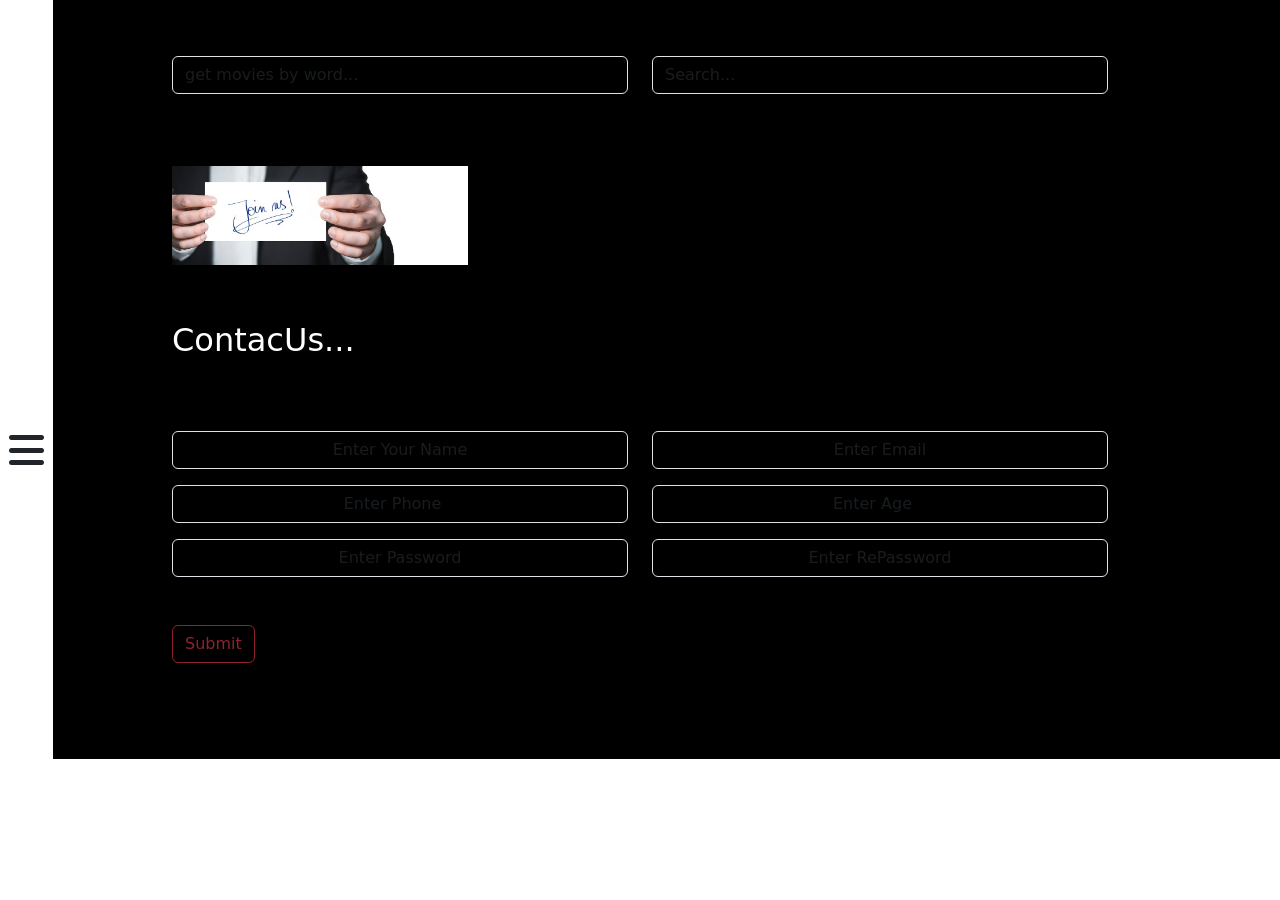
<file: index.html>
<!DOCTYPE html>
<html lang="en">
<head>

  <link rel="stylesheet" href="style.css">
  <link rel="stylesheet" href="اضافات/bootstrap.min.css">
  <link rel="stylesheet" href="اضافات/all.min.css">
  <link rel="stylesheet" href="اضافات/bootstrap.bundle.js">
 
 

    <meta charset="UTF-8">
    <meta http-equiv="X-UA-Compatible" content="IE=edge">
    <meta name="viewport" content="width=device-width, initial-scale=1.0">
    <title>Document</title>
</head>
<body >


<section class="HomeSection  pt-5">
  <div class="Home ">
    <div class="container">
      
        <div class="row  mb-5 mt-2">
          <div class="col-xl-6 col-lg-6 col-md-12 col-sm-12 col-xs-12">
            <input class="form-control Search_By_word " style="background-color: rgb(0, 0, 0)"  placeholder="get movies by word..." type="text">
          </div>
          <div class="col-xl-6 col-lg-6 col-md-12 col-sm-12 col-xs-12">
            <input class="form-control Search_By_letter  " style="background-color: rgb(0, 0, 0)" placeholder="Search..." type="text">
          </div>
        </div>
      
        <div class="row All_Img_Home  g-4 mt-2">
            <div class="col-4  rounded-2">
                <div class="Home_img_lyar position-relative ">
                    <div class="Home_img   ">
                      <img class="w-100" src="invitation-2508607__340.jpg" alt="">

                    </div>

                    <div class="layer_Home bg-success  position-absolute  align-items-center">
                         <h5 class="text-white ms-2">omar</h4>

                    </div>
                </div>
            </div>

        </div>
    </div>

    <div class="nav   vh-100 col-xl-2    col-sm-2  col-xs-4 d-flex position-fixed">
       <div class="nav_lest bg-black col-md-9 d-flex flex-wrap">
          <div class="lestS    h-50 w-100 flex-wrap position-relative">
            <div class="lestS_linkes  position-absolute  w-100">
              <li class="Now_playing d-block pt-3 ps-3 text-decoration-none text-white" >
                <a id="Now_playing" >Now playing</a> 
              </li>
              <li class="Popular d-block mt-2 ps-3 text-decoration-none text-white" href="">
                <a id="Popular"v>Popular</a> 
              </li>
              <li class="Top_Rated d-block mt-2 ps-3 text-decoration-none text-white"  >
                <a id="Top_Rated" >Top Rated</a>
              </li>
              <li class="Trending d-block mt-2 ps-3 text-decoration-none text-white" href="">
                <a id="Trending" >Trending</a>

              </li>
              <li class="Upcoming d-block mt-2 ps-3 text-decoration-none text-white" href="">
                <a id="Upcoming" >Upcoming</a>
              </li>
              <li class="Contact_Us d-block mt-2 ps-3 text-decoration-none text-white" href="">
                <a id="Contact_Us " class="text-decoration-none text-white" href="#ReGex">Contact Us</a>
              </li>
            </div>
          </div>



          <div class="nav_lest_text_icon w-100 position-relative  text-center">
            <a class="Choosecolor ms-2 text-decoration-none text-white mb-2 ">Choose a background color : </a>
              <div class="Choose_color  d-flex justify-content-center   position-absolute  m-auto mb-2">
                   <!-- <div class="col ">
                      <div class="Icone_color ms-1 rounded-2">
                        
                      </div>
                   </div> -->

                    <div class="col">
                      <div class="Icone_color ms-1 rounded-2">
                        
                      </div>
                    </div>

                    <div class="col">
                      <div class="Icone_color ms-1 rounded-2">
                        
                      </div>
                    </div>

                    <div class="col">
                      <div class="Icone_color ms-1 rounded-2">
                        
                      </div>
                    </div>

                    <div class="col">
                      <div class="Icone_color ms-1 rounded-2">
                        
                      </div>
                   </div>

                    <div class="col">
                      <div class="Icone_color ms-1 rounded-2">
                        
                      </div>
                    </div>

              </div>
              <button class="New_Colors d-block mt-5 m-auto border-0 rounded-2 bg-warning p-1 ps-3 pe-3">New colors</button>
           
          </div>
          
       </div>
       <div class="nav_icone bg-white col-md-3 d-flex align-items-center justify-content-center">
           <i class="fa-solid iconn  fa-bars fs-1 OpenNav"></i>
           
       </div>
    </div>
  </div>

</section>



<section id="ReGex" class="pt-2 ReGex pb-5">
  <div class="container pb-5">
    <h2 class="pt-5 pb-5 text-white">ContacUs...</h2>

    <div class="row">

      <div class="col-xl-6 col-md-12 col-sm-12 mt-3">
        <div class="">
          <input class="NameInput form-control text-center " style="background-color: rgb(0, 0, 0)" placeholder="Enter Your Name" type="text">

          <div class="alertName   rounded-2 ">
             <p class="Text_alertName  ps-3 p-2">Your Name is not valid</p>
          </div>
        </div>
      </div>

      <div class="col-xl-6 col-md-12 col-sm-12 mt-3">
        <div class="">
          <input class="EmailInput form-control text-center" style="background-color: rgb(0, 0, 0)" placeholder="Enter Email" type="Email">

          <div class="alertEmail  rounded-2 ">
             <p class="Text_alertEmail  ps-3 p-2">entre valid email</p>
          </div>
        </div>
      </div>

      <div class="col-xl-6 col-md-12 col-sm-12 mt-3">
        <div class="">
          <input class="PhoneInput form-control text-center" style="background-color: rgb(0, 0, 0)" placeholder="Enter Phone" type="number">

          <div class="alertPhone  rounded-2 ">
             <p class="Text_alertPhone  ps-3 p-2">entre valid phone </p>
          </div>
        </div>
      </div>

      <div class="col-xl-6 col-md-12 col-sm-12 mt-3">
        <div class="">
          <input class="AgeInput form-control text-center" style="background-color: rgb(0, 0, 0)" placeholder="Enter Age" type="number">

          <div class="alertAge  rounded-2 ">
             <p class="Text_alertAge  ps-3 p-2">entre valid Age</p>
          </div>
        </div>
      </div>

      <div class="col-xl-6 col-md-12 col-sm-12 mt-3">
        <div class="">
          <input class="PasswordInput form-control text-center" style="background-color: rgb(0, 0, 0)" placeholder="Enter Password" type="password">

          <div class="alertPassword  rounded-2 ">
             <p class="Text_alertPassword ps-3 p-2">entre valid password *Minimum eight characters, at least one letter and one number:*</p>
          </div>
        </div>
      </div>

      <div class="col-xl-6 col-md-12 col-sm-12 mt-3">
        <div class="">
          <input class="RePasswordInput form-control text-center" style="background-color: rgb(0, 0, 0)" placeholder="Enter RePassword" type="password">

          <div class="alertRePassword  rounded-2 ">
             <p class="Text_alertRePassword ps-3 p-2">entre valid password</p>
          </div>
        </div>
      </div>


    </div>
    <button type="button" class="butTest btn btn-outline-danger mt-5"  >Submit</button>
  </div>

</section>

    <script  src="jquery-3.6.3.js"></script> 
    <script type="module" src="mine.js"></script>
    <script src="اضافات/bootstrap.bundle.js"></script>
</body>
</html>
</file>
<file: style.css>
.container{
  width: 75% !important;
}
.nav{
  /* width: 15%; */
z-index: 999;
  position:absolute;
  top: 0;
  right: 0;
  left: 0;
  bottom: 0;
}
.nav_lest{
  /* width: 75%; */
}
.layer_Home{
transition: all .7s;

top: 100%; 
bottom:0;
left:0;
right: 0;
background-color: rgba(215, 215, 215, 0.731);
overflow: hidden;
}


.Home_img_lyar:hover .layer_Home{
  top: 0; 
 
}

.layer_search{
  transition: all 1s;
display: flex;
top: 0; 
bottom:0;
left:0;
right: 0;
}
  

.lestS_linkes li{
  padding-bottom: 100px;
  transition: all .7s;
}
.lestS_linkes li:hover{
color: tomato !important;
}

.lestS_linkes{
  top: 100%;
 
}
.lestS{
  overflow: hidden;
}

 #search{
  display: none;
 }

 .All_Img_Home{
  display: block;
 
 }

 .Icone_color{
  width: 20px;
  height: 20px;
  background-color: rgb(24, 24, 42);
 }

 .Choosecolor{
  font-size: 11px;
 }
 .HomeSection , .form-control , .ReGex{
  background-color: black ;
 }

 .Choose_color
 {
  
/* width: 84%; */
right: 100%;
top: 15%;
 }

 .New_Colors{
  font-size: 11px;
  transition: all .5s;
 }
 .New_Colors:hover{
  background-color: rgb(189, 137, 3) !important;
 }

 .alertPassword , .alertRePassword ,.alertAge ,.alertPhone , .alertEmail , .alertName
 {
  background-color: #f8d7da;
  color: #721c24;
 }
</file>
